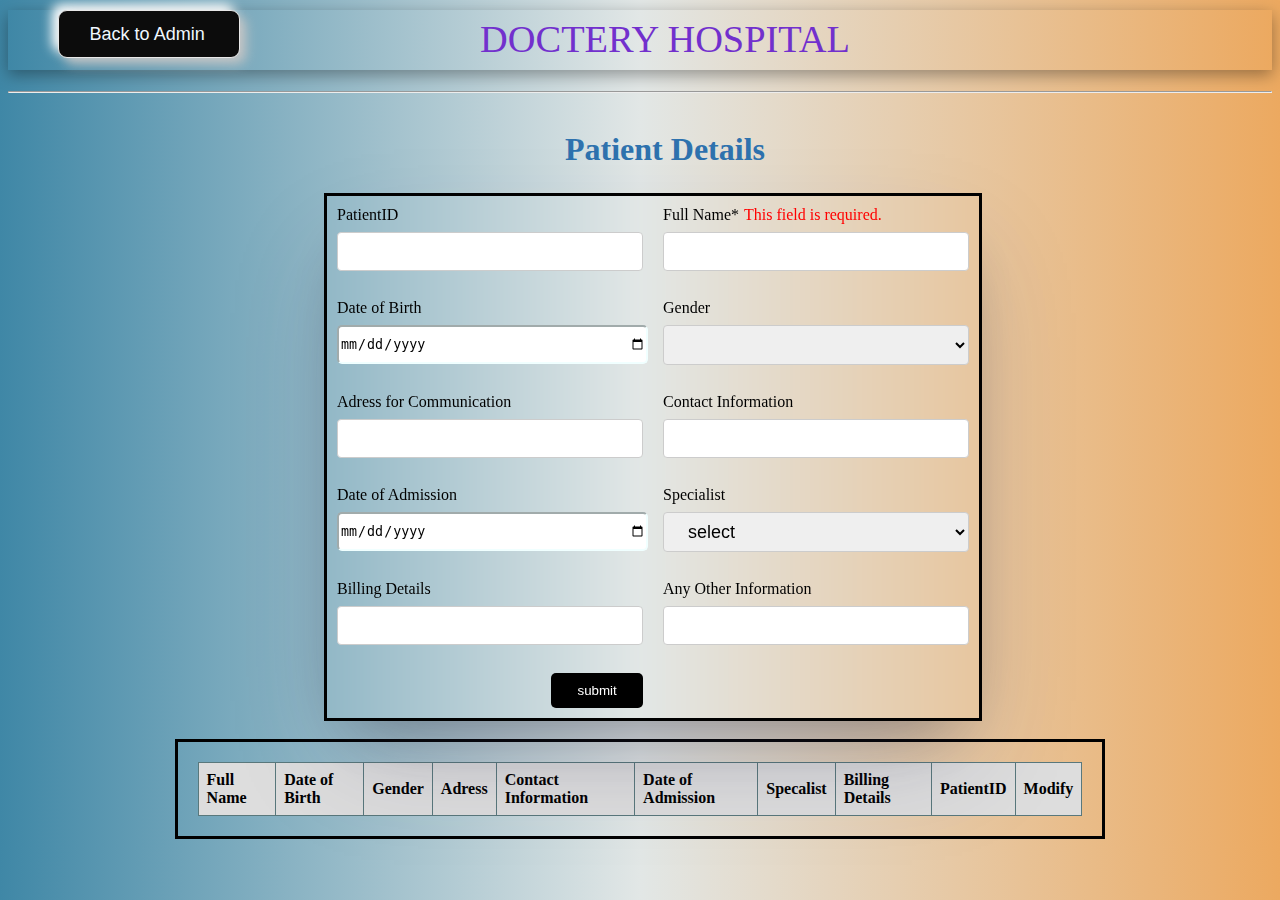
<file: Addpat/index.html>
<!DOCTYPE html>
<html>

<head>
    <title>
        Patient Details
    </title>
    <link rel="stylesheet" href="style.css">
</head>

<body>
   
    <h1>
        <button><a href="C:\Users\Sai santosh\Documents\HospitalManagementsprint1-main\HospitalManagementsprint1-main\Admin.html" style="color: aliceblue;">Back to Admin</a></button>
        <center id="dh" style="margin-left: 50px;font-size:larger;font-weight: 300;">DOCTERY HOSPITAL </center>
        <center style="margin-left: 50px;">Patient Details</center>
    </h1>
    <hr>
    <div class="body">
    <div class="employee-form">
        <form  id="patientForm" onsubmit="event.preventDefault(); onFormSubmit();" autocomplete="off">
            <div>
                <label>PatientID</label>
                    <input type="text"  class="input" id="randomNumberInput" name="randomNumberInput" >
            </div>
            <div>
                <label>Full Name*</label><label class="validation-error " id="fullNameValidationError" >This field is
                    required.</label>
                <input type="text" class="input" name="fullName" id="fullName" required>
            </div>
            <div>
                <label>Date of Birth</label><br>
                <input type="date" class="input" name="dob" id="dob" style="width: 100%;height: 35px;margin-top: 8px;border-radius: 5px;border-color:azure;" required>
            </div>
            <div>
                <label>Gender</label>
                <!-- <p id="error"></p> -->
                <select name="gend" id="gend" >
                    <option value="select" ></option>
                    <option value="Male">M</option>
                    <option value="Female">F</option>
                    <option value="Others">Others</option>
                </select>
            </div>
            <div>
                <label>Adress for Communication</label>
                <input type="text" class="input" name="addres" id="addres" required>
            </div>
            <div>
                <label>Contact Information</label>
                <input type="number" class="input" name="phn" id="phn" required>
            </div>
            <div>
                <label>Date of Admission</label>
                <input type="date" class="input" name="doa" id="doa"style="width: 100%;height: 35px;margin-top: 8px;border-radius: 5px;border-color:azure;" required>
            </div>
            <div>
                <label for="Specalist">Specialist</label>
                <select name="Specalist" id="Specalist" required>
                    <option value="select">select</option>
                    <option value="Orthopedist">Orthopedist</option>
                    <option value="Cardiologist">Cardiologist</option>
                    <option value="Dermatologist">Dermatologist</option>
                    <option value="Neurologist">Neurologist</option>
                    <option value="Ophthalmologist">Ophthalmologist</option>
                    <option value="Pediatrician">Pediatrician</option>
                    <option value="Psychiatrist">Psychiatrist</option>
                    <option value="Endocrinologist">Endocrinologist</option>
                    <option value="Gynecologist">Gynecologist</option>
                    <option value="Urologist">Urologist</option>
                </select>
            </div>
            
            <div>
                <label>Billing Details</label required>
                <input type="text" class="input"  name="Bdetails" id="Bdetails" required>
            </div>
            <div>
                <label>Any Other Information</label>
                <input type="text" class="input"  name="Information" id="Information" required>
            </div>
            <div class="form-action-buttons">
                <input type="submit" class="input" value="submit" >
            </div>
        </form>
    </div>
</div>
    <div id="successMessage" class="success-message hide">Data successfully inserted!</div> 
    <div id="deleteMessage" class="success-message hide" style="color: red;">Data successfully Deleted!</div>
    <br />
    <div class="employees-table">
        <table class="list" id="employeeList">
            <thead>
                <tr>
                    
                    <th>Full Name</th>
                    <th>Date of Birth</th>
                    <th>Gender</th>
                    <th>Adress</th>
                    <th>Contact Information</th>
                    <th>Date of Admission</th>
                    <th>Specalist</th>
                    <th>Billing Details</th>
                    <th>PatientID</th>
                    <th>Modify</th>
                    
                </tr>
            </thead>
            <tbody>

            </tbody>
        </table>

    </div>
    <script src="script.js"></script>
    <script>
        function PatientID() {
          return Math.floor(Math.random() * 1000000); 
        }
    
        window.onload = function() {
    var form = document.getElementById('patientForm');
    var successMessage = document.getElementById('successMessage');
    console.log("hiiii");

    form.addEventListener('submit', function(event) {
        event.preventDefault(); 
        setTimeout(function() {
            successMessage.classList.remove('hide');
            form.reset();
            setTimeout(function() {
                successMessage.classList.add('hide');
            }, 6000);
        }, 1000); 
    });
};

        
      </script>
</body>

</html>
</file>
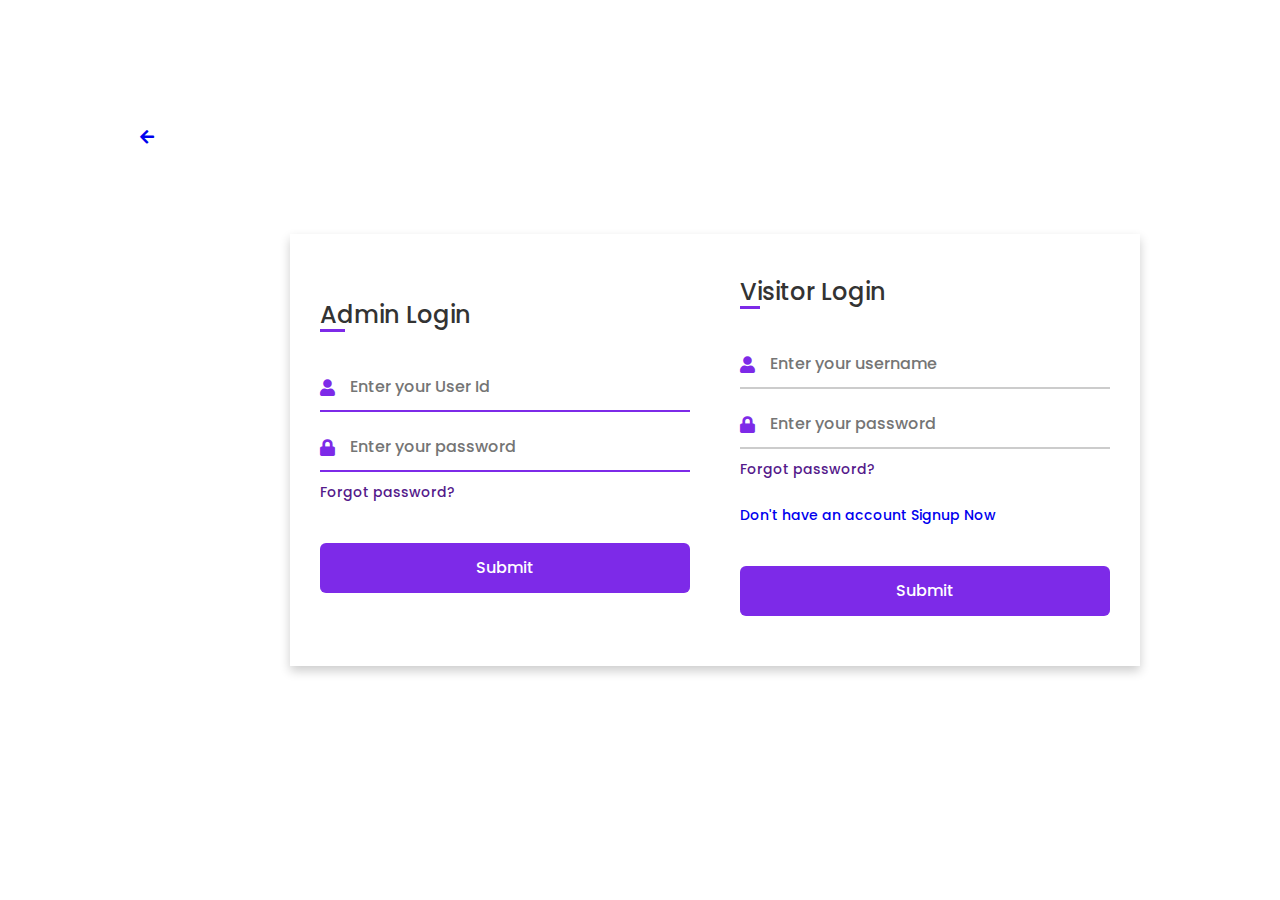
<file: LOGIN/index.html>
<!DOCTYPE html>
<html lang="en" dir="ltr">
  <head>
    <meta charset="UTF-8">
    <link rel="stylesheet" href="style.css">
    <link rel="stylesheet" href="https://cdnjs.cloudflare.com/ajax/libs/font-awesome/5.15.3/css/all.min.css">
    <meta name="viewport" content="width=device-width, initial-scale=1.0">
   </head>
<body>
  <a class="arrow" href="../index.html"><i class=" fas fa-arrow-left"></i></a>
  <div class="container">
    <!-- <input type="checkbox" id="flip">
    <div class="cover">
      <div class="front">
        <img src="https://www.iehrdcouncil.com/images/hahr.jpg" alt="">
        <div class="text">
          <span class="text-1">A hospital may be a place of illness,<br>  but it's also a place of healing, </span>
          <span class="text-2">hope, and humanity.</span>
        </div>
      </div>
      <div class="back">
        <img class="backImg" src="https://storage.googleapis.com/wr_blog/1/2021/07/WR_Blog_Img2_27-July-2021-1024x536.jpg" alt="">
        <div class="text">
          <span class="text-1">Complete miles of journey <br> with one step</span>
          <span class="text-2">Let's get started</span>
        </div>
      </div>
    </div> -->
    <div class="forms">
        <div class="form-content">
          <div class="login-form">
            <div class="title">Admin Login</div>
          <form id="loginForm">
            <div class="input-boxes">
              <div class="input-box">
                <i class="fas fa-user"></i>
                <input type="text" id="username" placeholder="Enter your User Id"  >
              </div>
              <div class="input-box">
                <i class="fas fa-lock"></i>
                <input type="password" id="password" placeholder="Enter your password"  >
              </div>
              <div class="text"><a href="">Forgot password?</a></div>
              <div class="button input-box">
                <input type="submit" value="Submit"> 
              </div>
              <!-- <div class="text sign-up-text" >Visitor Login ? <label for="flip" onclick="onchange()">Login now</label></div> -->
            </div>
        </form>
      </div>
        <div class="signup-form" id="flip1">
          <div class="title">Visitor Login</div>
        <form action="#" id="regisForm" >
            <div class="input-boxes">
              <div class="input-box">
                <i class="fas fa-user"></i>
                <input type="text" id="username1" placeholder="Enter your username" required>
              </div>
              <div class="input-box">
                <i class="fas fa-lock"></i>
                <input type="password" id="password1" placeholder="Enter your password" required>
              </div>
              <div class="errorMessage"></div>
              <div class="text"><a href="">Forgot password?</a></div>
              <br>
              <div class="text"><a href="./Registration/index.html">Don't have an account Signup Now</a></div>
              <div class="button input-box">
                <input type="submit"  value="Submit">
              </div>
              <!-- <div class="text sign-up-text">Admin login -- ? <label for="flip">Login now</label></div> -->
            </div>
      </form>
    </div>
    </div>
    </div>
  </div>
  <script src="script.js" ></script>
  
  <script>


</script>
</body>
</html>
</file>
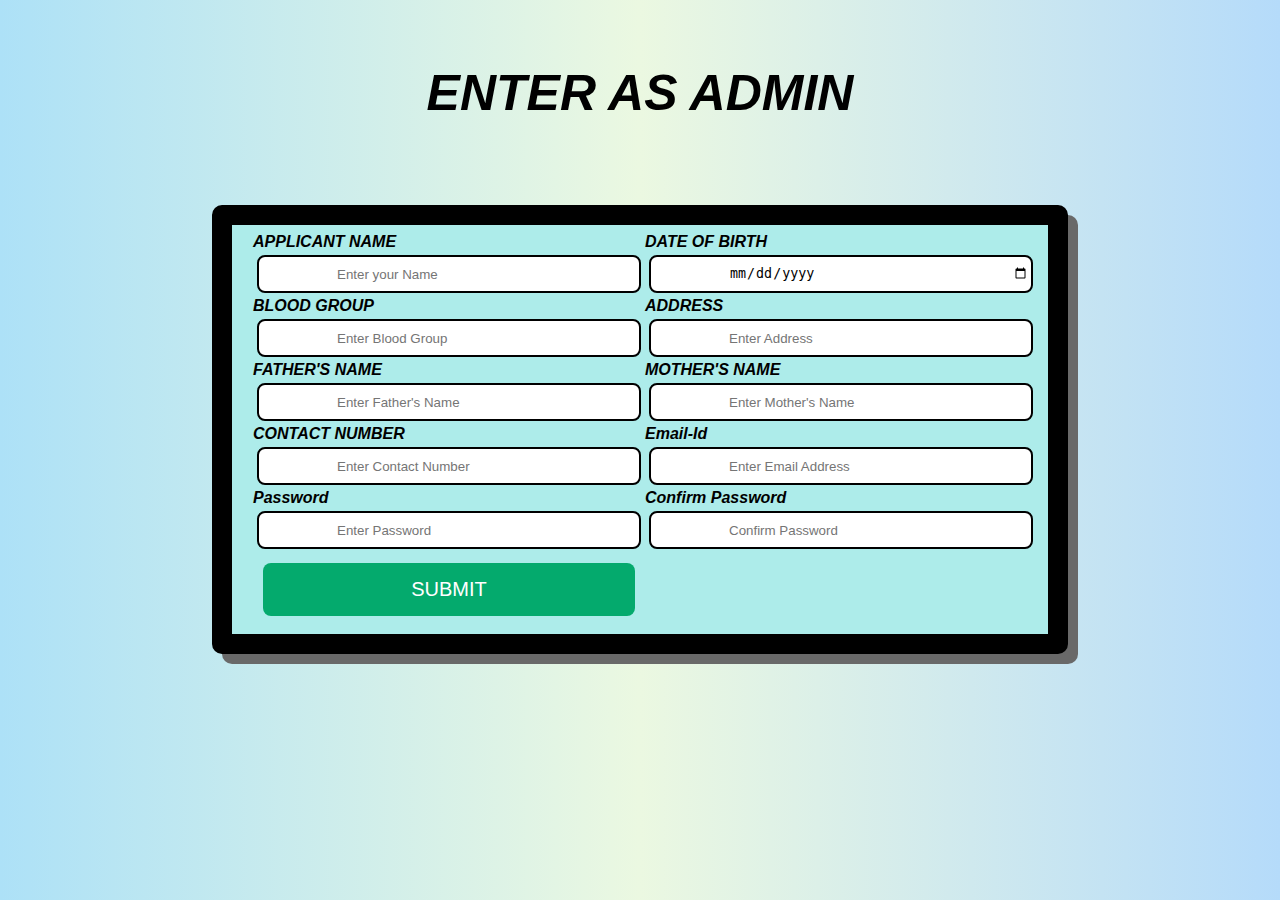
<file: LOGIN/Registration/index.html>
<!DOCTYPE html>
<html lang="en">
<head>
    <meta charset="UTF-8">
    <meta name="viewport" content="width=device-width, initial-scale=1.0">
    <title>ADMIN PAGE</title>
    <link rel="stylesheet" href="style.css">
</head>
<body>
    <div id="login">
        <h1>ENTER AS ADMIN</h1>
    </div>
    <div class="login-container">
        <form action="" id="registrationForm" onsubmit="return validateForm()">
            <div>
                <label for="applicantName">APPLICANT NAME</label>
                <br>
                <input type="text" id="applicantName" name="applicantName" placeholder="Enter your Name" required>
            </div>
            <div>
                <label for="dob">DATE OF BIRTH</label>
                <br>
                <input type="date" id="dob" name="dob" placeholder="Enter DOB" required>
            </div>
            <div>
                <label for="bloodGroup">BLOOD GROUP</label>
                <br>
                <input type="text" id="bloodGroup" name="bloodGroup" placeholder="Enter Blood Group" required>
            </div>
            <div>
                <label for="address">ADDRESS</label>
                <br>
                <input type="text" id="address" name="address" placeholder="Enter Address" required>
            </div>
            <div>
                <label for="fathersName">FATHER'S NAME</label>
                <br>
                <input type="text" id="fathersName" name="fathersName" placeholder="Enter Father's Name" required>
            </div>
            <div>
                <label for="mothersName">MOTHER'S NAME</label>
                <br>
                <input type="text" id="mothersName" name="mothersName" placeholder="Enter Mother's Name" required>
            </div>
            <div>
                <label for="contactNumber">CONTACT NUMBER</label>
                <br>
                <input type="text" id="contactNumber" name="contactNumber" placeholder="Enter Contact Number" required>
            </div>
            <div>
                <label for="email">Email-Id</label>
                <br>
                <input type="text" id="email" name="email" placeholder="Enter Email Address" required>
            </div>
            <div>
                <label for="password">Password</label>
                <br>
                <input type="password" id="password" name="password" placeholder="Enter Password" required>
            </div>
            <div>
                <label for="confirmPassword">Confirm Password</label>
                <br>
                <input type="password" id="confirmPassword" name="confirmPassword" placeholder="Confirm Password" required>
            </div>
            <button type="submit">SUBMIT</button>
        </form>
    </div>

    <script src="script3.js"></script>
</body>
</html>
</file>
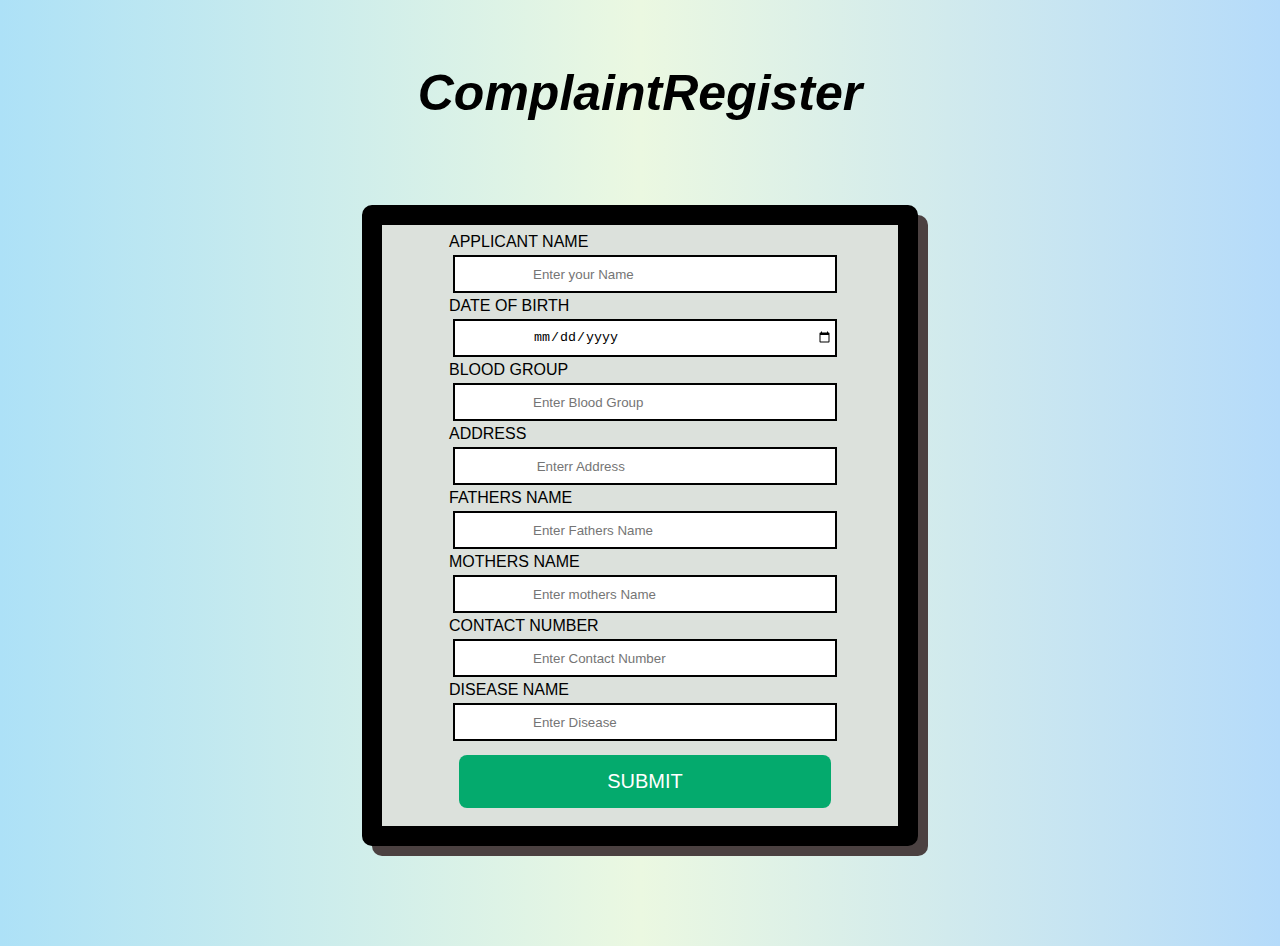
<file: complaints/ComplaintRegister.html>
<!DOCTYPE html>
<html lang="en">
 <head>
    <link rel="preconnect" href="https://fonts.googleapis.com">
    <link rel="preconnect" href="https://fonts.gstatic.com" crossorigin>
    <link href="https://fonts.googleapis.com/css2?family=Open+Sans:ital,wght@0,300..800;1,300..800&display=swap" rel="stylesheet">
 <title>APPLICATION  PAGE</title>
 <link rel="stylesheet" href="pat.css">
 </head>
 
 <body>
 <div id="login">
 <h1>ComplaintRegister</h1>
 </div>
 <div class="login-container">

 <form action="" id="login-form">
 <div>
 <label for="user-id">APPLICANT NAME</label>
<br>
<div class="input-pat">
 <input type="text" id="user-id" name="user-id" placeholder="Enter your Name" required>
 </div>
 </div>
 <div>
  <label for="password">DATE OF BIRTH</label>
  <br>
 <input type="date" id="password" name="password" placeholder="Enter DOB" maxlength="10" required>
 </div>
 <div>
 <label for="user-id">BLOOD GROUP</label>
 <br>
 <input type="text" id="user-id" name="user-id"  placeholder="Enter Blood Group" required>
 </div>
 <div>
 <label for="user-id">ADDRESS</label>
 <br>
 <input type="text" id="user-id" name="user-id"  placeholder=" Enterr Address" required>
 </div>
 <div>
 <label for="user-id">FATHERS NAME</label>
 <br>
 <input type="text" id="user-id" name="user-id"  placeholder="Enter Fathers Name" required>
 </div>
 <div>
 <label for="user-id">MOTHERS NAME</label>
 <br>
<input type="text" id="user-id" name="user-id"  placeholder="Enter mothers Name" required>
</div>
<div>
<label for="user-id">CONTACT NUMBER</label>
<br>
<input type="text" id="user-id" name="user-id"  placeholder="Enter Contact Number" required>
</div>
<div>
<label for="user-id">DISEASE NAME</label>
<br>
<input type="text" id="user-id" name="user-id"  placeholder="Enter Disease" required>
</div>
<button type="submit"> SUBMIT</button>
</form>
 
</div>
<!-- <script src="../javascript/login.js"></script> -->
</body>
</html>
</file>
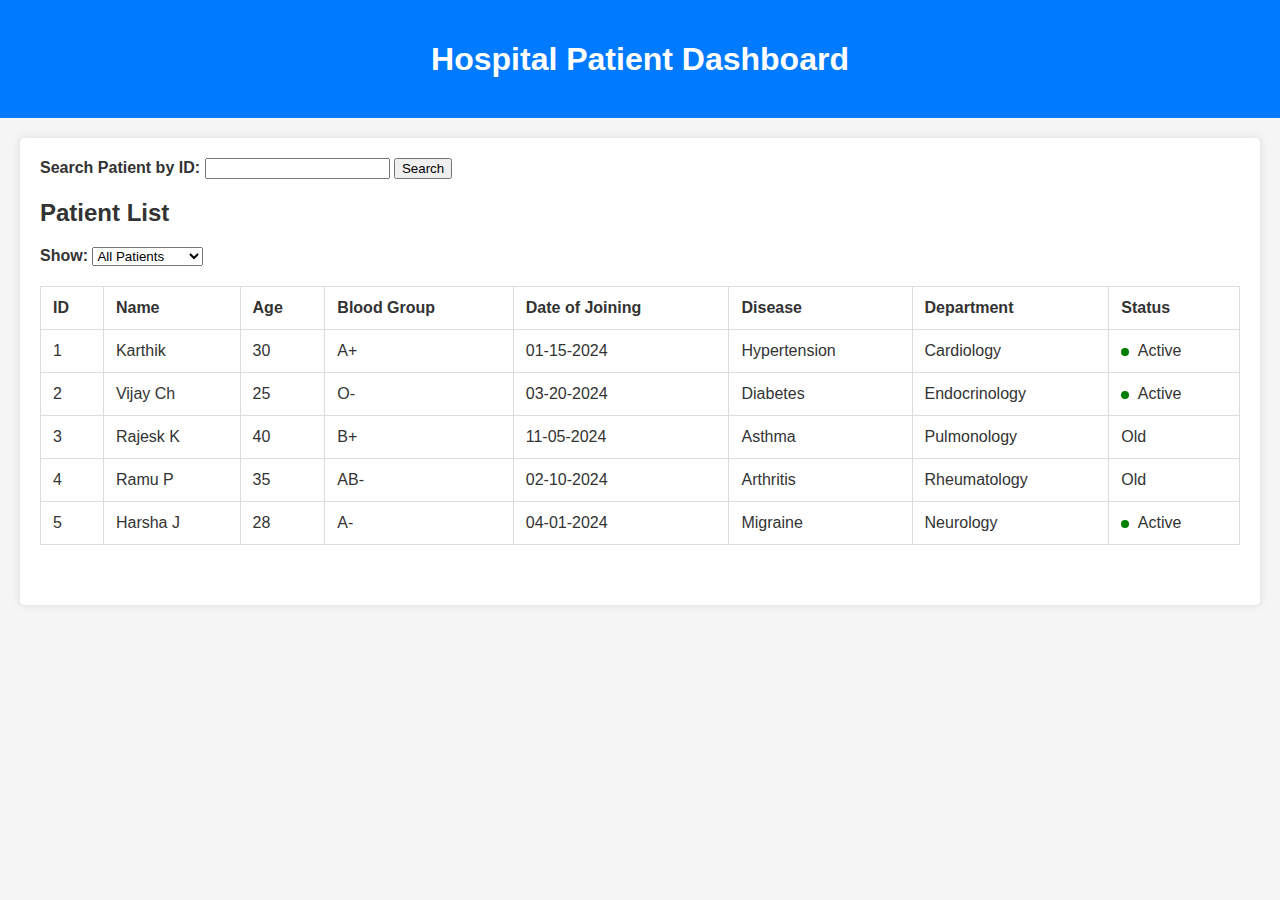
<file: Online Search/os.html>
<!DOCTYPE html>
<html lang="en">
<head>
    <meta charset="UTF-8">
    <meta name="viewport" content="width=device-width, initial-scale=1.0">
    <title>Hospital Patient Dashboard</title>
    <link rel="stylesheet" href="style2.css">
</head>
<body>
    <header>
        <h1>Hospital Patient Dashboard</h1>
    </header>
    <main>
        <div id="search-form">
            <label for="patient-id">Search Patient by ID:</label>
            <input type="tel" id="patient-id" name="patient-id" required >
            <button id="search-button" onclick="searchPatientById()">Search</button>
        </div>
        <section id="patient-dashboard">
            <h2>Patient List</h2>
            <div class="dashboard-controls">
                <label for="filter-select">Show:</label>
                <select id="filter-select">
                    <option value="all">All Patients</option>
                    <option value="active">Active Patients</option>
                    <option value="old">Old Patients</option>
                </select>
            </div>
            <table id="patient-table">
                <thead>
                    <tr>
                        <th>ID</th>
                        <th>Name</th>
                        <th>Age</th>
                        <th>Blood Group</th>
                        <th>Date of Joining</th>
                        <th>Disease</th>
                        <th>Department</th>
                        <th>Status</th>
                    </tr>
                </thead>
                <tbody id="patient-list">
                    <!-- Patient data rows will be dynamically added here -->
                </tbody>
            </table>
            
            <div id="search-message"></div>
        </section>
    </main>
    <script src="script2.js"></script>
</body>
</html>
</file>
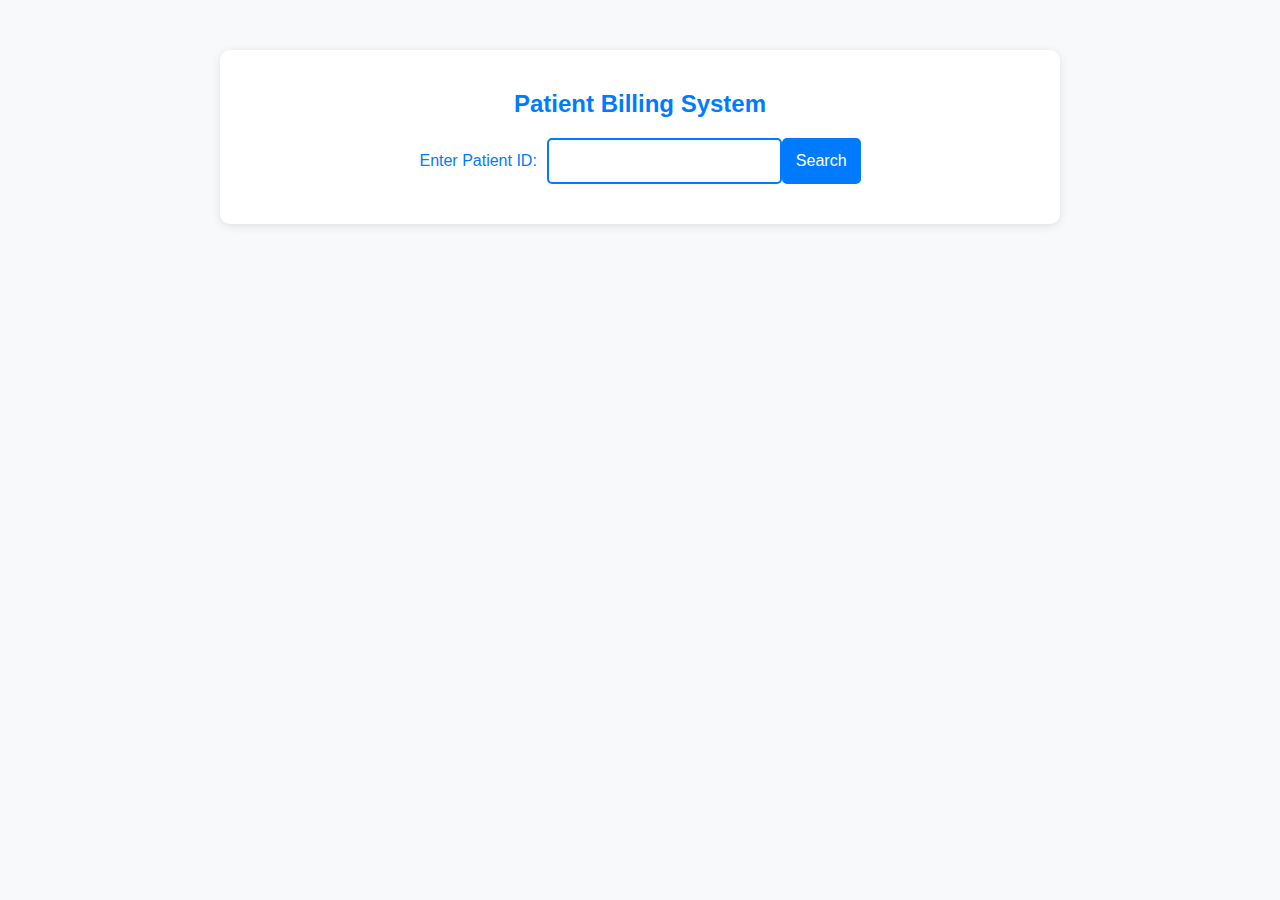
<file: Patient_Billing/Billing.html>
<!DOCTYPE html>
<html lang="en">
<head>
    <meta charset="UTF-8">
    <meta name="viewport" content="width=device-width, initial-scale=1.0">
    <title>Patient Billing System</title>
    <link rel="stylesheet" href="styles.css">
</head>
<body>
    <div class="container">
        <h2>Patient Billing System</h2>
        <form id="searchForm">
            <label for="patient-id">Enter Patient ID:</label>
            <input type="text" id="patient-id" required>
            <button type="submit">Search</button>
        </form>
        <div id="searchMessage"></div>
        <div id="patientDetails"></div>
    </div>

    <script src="script.js"></script>
</body>
</html>
</file>
<file: Addpat/style.css>
body,h1{
    background: linear-gradient(0.25turn, #3f87a6, #e2e7e6, #eca960);
}
.employee-form {
    display: flex;
    justify-content: center;
    border-style: solid;
    backdrop-filter: blur(5px);
    margin-top: 100px;
    align-items: center;
    margin-left: 25%;
    padding: 10px;
    width: 50%;
    box-shadow: rgba(50, 50, 93, 0.25) 0px 50px 100px -20px, rgba(0, 0, 0, 0.3) 0px 30px 60px -30px;
}
h1{
    box-shadow: rgba(0, 0, 0, 0.35) 0px 5px 15px;
    width: 100%;
    height: 60px;
    position: relative;
    margin-top: 10px;
}
.body{
    background-repeat: no-repeat;
    background-size: cover;
}
button {
    margin-left: 50px;
    color: #ffffff;
    padding: 0.7em 1.7em;
    font-size: 18px;
    border-radius: 0.5em;
    background: #0c0c0c;
    cursor: pointer;
    border: 1px solid #e8e8e8;
    transition: all 0.3s;
    box-shadow: 6px 6px 12px #c5c5c5, -6px -6px 12px #ffffff;
  }
  
  button:hover {
    border: 1px solid rgb(246, 246, 246);
  }
  
  button:active {
    box-shadow: 4px 4px 12px #c5c5c5, -4px -4px 12px #ffffff;
  }
  
.employees-table {
    border-style: solid;
    padding: 20px;
    margin: auto;
    width: 70%;
}

body > table{
    width: 80%;
}

table{
    border-collapse: collapse;
}
table.list{
    width:100%;
}

td, th {
    border: 1px solid #59787c;
    text-align: left;
    padding: 8px;
}
tr:nth-child(even),table.list thead>tr {
    background-color: #dddddd;
}
button a{
    text-decoration: none;
}
input[type=text], input[type=number],select {
    width: 100%;
    padding: 8px 20px;
    font-size: 18px;
    margin: 8px 0;
    display: inline-block;
    border: 1px solid #ccc;
    border-radius: 4px;
    box-sizing: border-box;
}
.input:focus {
  color: rgb(0, 0, 0);
  background-color: #ffffff;
  outline-color: rgb(0, 255, 255);
  box-shadow: -3px -3px 15px rgb(0, 255, 255);
  transition: .1s;
  transition-property: box-shadow;
}

input[type=submit] {
    width: 30%;
    background-color: black;
    color: white;
    padding: 10px 18px;
    /* margin: 0px 0; */
    border: none;
    border-radius: 5px;
    cursor: pointer;
}
form{
    display: grid;
        grid-template-columns: repeat(2, 1fr);
        gap: 20px;
}
form div.form-action-buttons{
    text-align: right;
}

a{
    cursor: pointer;
    text-decoration: underline;
    color: #0000ee;
    margin-right: 4px;
}

label.validation-error{
    color:   red;
    margin-left: 5px;
}

.hide{
    display:none;
}
.success{
    color: #0c0c0c;
}
.success-message {
    color: green;
    font-weight: bold;
    margin-top: 10px;
    display: flex;
    justify-content: center;
    align-items: center;
    font-size: 30px;
}

.hide {
    display: none;
}

.Deleted {
    color: rgb(255, 17, 17);
    font-weight: bold;
    margin-top: 10px;
    display: flex;
    justify-content: center;
    align-items: center;
    font-size: 30px;
}
center{
    margin-top: 70px;
    color: #2e72ae;
}
#dh{
    margin-top: -41px;
    color: #7230cd;
}
input::-webkit-outer-spin-button,
input::-webkit-inner-spin-button{
    -webkit-appearance: none;
    margin: 0%;
}
</file>
<file: LOGIN/style.css>
/* Google Font Link */
@import url('https://fonts.googleapis.com/css2?family=Poppins:wght@200;300;400;500;600;700&display=swap');
*{
  margin: 0;
  padding: 0;
  box-sizing: border-box;
  font-family: "Poppins" , sans-serif;
}
body{
  min-height: 100vh;
  display: flex;
  align-items: center;
  justify-content: center;
  background-image:url("https://www.hanmak.co.ke/wp-content/uploads/2018/12/Hospital-Management-Computer-with-Software.jpg");
  background-repeat: no-repeat;
  background-size: cover;
  background-position: center;
  padding: 30px;

}
.container{
  position: relative;
  max-width: 850px;
  width: 100%;
  background: #fff;
  padding: 40px 30px;
  box-shadow: 0 5px 10px rgba(0,0,0,0.2);
  perspective: 2700px;
}
/* .container .cover{
  position: absolute;
  top: 0;
  left: 50%;
  height: 100%;
  width: 50%;
  z-index: 98;
  transition: all 1s ease;
  transform-origin: left;
  transform-style: preserve-3d;
} */
/* .container #flip:checked ~ .cover{
  transform: rotateY(-180deg);
} */
 /* .container .cover .front,
 .container .cover .back{
  position: absolute;
  top: 0;
  left: 0;
  height: 100%;
  width: 100%;
}
.cover .back{
  transform: rotateY(180deg);
  backface-visibility: hidden;
}
.container .cover::before,
.container .cover::after{
  content: '';
  position: absolute;
  height: 100%;
  width: 100%;
  background: #7d2ae8;
  opacity: 0.5;
  z-index: 12;
}
.container .cover::after{
  opacity: 0.3;
  transform: rotateY(180deg);
  backface-visibility: hidden;
}
.container .cover img{
  position: absolute;
  height: 100%;
  width: 100%;
  object-fit: cover;
  z-index: 10;
}
.container .cover .text{
  position: absolute;
  z-index: 130;
  height: 100%;
  width: 100%;
  display: flex;
  flex-direction: column;
  align-items: center;
  justify-content: center;
}
.cover .text .text-1,
.cover .text .text-2{
  font-size: 22px;
  font-weight: 600;
  color: #fff;
  text-align: center;
}
.cover .text .text-2{
  font-size: 15px;
  font-weight: 500;
} */
.container .forms{
  height: 100%;
  width: 100%;
  background: #fff;
}
.container .form-content{
  display: flex;
  align-items: center;
  justify-content: space-between;
}
.form-content .login-form,
.form-content .signup-form{
  width: calc(100% / 2 - 25px);
}
.forms .form-content .title{
  position: relative;
  font-size: 24px;
  font-weight: 500;
  color: #333;
}
.forms .form-content .title:before{
  content: '';
  position: absolute;
  left: 0;
  bottom: 0;
  height: 3px;
  width: 25px;
  background: #7d2ae8;
}
/* .signup-form{
  display: none;
} */
.forms .signup-form  .title:before{
  width: 20px;
}
.forms .form-content .input-boxes{
  margin-top: 30px;
}
.forms .form-content .input-box{
  display: flex;
  align-items: center;
  height: 50px;
  width: 100%;
  margin: 10px 0;
  position: relative;
}
.form-content .input-box input{
  height: 100%;
  width: 100%;
  outline: none;
  border: none;
  padding: 0 30px;
  font-size: 16px;
  font-weight: 500;
  border-bottom: 2px solid rgba(0,0,0,0.2);
  transition: all 0.3s ease;
}
.form-content .input-box input:focus,
.form-content .input-box input:valid{
  border-color: #7d2ae8;
}
.form-content .input-box i{
  position: absolute;
  color: #7d2ae8;
  font-size: 17px;
}
.forms .form-content .text{
  font-size: 14px;
  font-weight: 500;
  color: #333;
}
.forms .form-content .text a{
  text-decoration: none;
}
.forms .form-content .text a:hover{
  text-decoration: underline;
}
.forms .form-content .button{
  color: #fff;
  margin-top: 40px;
}
.forms .form-content .button input{
  color: #fff;
  background: #7d2ae8;
  border-radius: 6px;
  padding: 0;
  cursor: pointer;
  transition: all 0.4s ease;
}
.forms .form-content .button input:hover{
  background: #5b13b9;
}
.forms .form-content label{
  color: #5b13b9;
  cursor: pointer;
}
.forms .form-content label:hover{
  text-decoration: underline;
}
.forms .form-content .login-text,
.forms .form-content .sign-up-text{
  text-align: center;
  margin-top: 25px;
}
.container #flip{
  display: none;
}
@media (max-width: 730px) {
  .container .cover{
    display: none;
  }
  .form-content .login-form,
  .form-content .signup-form{
    width: 100%;
  }
  .form-content .signup-form{
    display: none;
  }
  .container #flip:checked ~ .forms .signup-form{
    display: block;
  }
  .container #flip:checked ~ .forms .login-form{
    display: none;
  }
}

.arrow{
 
  width: 150px;
  height: 150px;
  margin-top: -500px;
  /* margin-right: 250px; */

}
</file>
<file: LOGIN/Registration/style.css>
body{
	font-family:Arial,sans-serif;
	background:linear-gradient(0.25turn,#ade1f7,#ebf8e1,#b5dbfa);
	background-color:white;
}
.login-container{
	width:800px;
	margin:100px auto;
	padding:8px;
	border:20px solid black;
	border-radius:10px;
	
	
	background-color:rgb(173, 236, 234);
	display:flex;
	justify-content:center;
	align-items:center;
	margin-top: 50px;
	box-shadow: 10px 10px rgb(105, 105, 105);
}
h1{
	
	text-align:center;
	font-size: 50px;
	font-style: italic;
	font-family: "Ubuntu", sans-serif;
}
form{
	display:grid;
	grid-template-columns: 50% 50%;
	padding-left:10px;
}
input{
	border:2px solid black;
	margin:4px;
	padding:2px;
	width:300px;
	
	height:30px;
}
button{
	background-color:#04AA6D;
	position: relative;
	display: flex;
	margin-left: 20px;
	border:none;
	color:white;
	padding:15px 32px;
	text-align:center;
	display:inline-block;
	font-size:20px;
	margin:10px;
	border-radius: 8px;
}
button:hover {
    background-color: #65d86b;
    color:black;
  }
#login{
	
	display:flex;
	justify-content:center;
	text-align:center;
	margin:30px auto;
	
}
input{
	padding-left:78px;
    border-radius: 8px;
}

.inpu-pat{
	width:100%;
	padding-left:25%;
    border-radius:8px;
}
label{
    font-family: "Ubuntu", sans-serif;
    font-weight: 700;
    font-style: italic;
}
</file>
<file: complaints/pat.css>
body{
	font-family:Arial,sans-serif;
	background:linear-gradient(0.25turn,#ade1f7,#ebf8e1,#b5dbfa);
	background-color:white;
}
.login-container{
	width:500px;
	margin:100px auto;
	padding:8px;
	border:20px solid black;
	border-radius:10px;
	
	
	background-color:rgb(220,225,220);
	display:flex;
	justify-content:center;
	align-items:center;
	margin-top: 50px;
	box-shadow: 10px 10px rgb(75, 65, 65);
}
h1{
	
	text-align:center;
	font-size: 50px;
	font-style: italic;
	font-family: "Ubuntu", sans-serif;
}
form{
	display:flex;
	flex-direction:column;
	padding-left:10px;
}
input{
	border:2px solid black;
	margin:4px;
	padding:2px;
	width:300px;
	
	height:30px;
}
button{
	background-color:#04AA6D;
	border:none;
	color:white;
	padding:15px 32px;
	text-align:center;
	display:inline-block;
	font-size:20px;
	margin:10px;
	border-radius: 8px;
}
button:hover {
    background-color: #b3b8b6;
    color:black;
  }
#login{
	
	display:flex;
	justify-content:center;
	text-align:center;
	margin:30px auto;
	
}
input{
	padding-left:78px;
}

.inpu-pat{
	width:100%;
	padding-left:25%;
}
</file>
<file: Online Search/style2.css>
body {
    font-family: Arial, sans-serif;
    margin: 0;
    padding: 0;
    background-color: #f5f5f5;
    color: #333;
}

header {
    background-color: #007bff;
    color: #fff;
    padding: 20px;
    text-align: center;
}

main {
    max-width: 1200px;
    margin: 20px auto;
    padding: 20px;
    background-color: #fff;
    box-shadow: 0 0 10px rgba(0, 0, 0, 0.1);
    border-radius: 5px;
}

h1, h2 {
    margin-bottom: 20px;
}

.dashboard-controls {
    margin-bottom: 20px;
}

label {
    font-weight: bold;
}

table {
    width: 100%;
    border-collapse: collapse;
    margin-bottom: 20px;
}

table, th, td {
    border: 1px solid #ddd;
}

th, td {
    padding: 12px;
    text-align: left;
}

.active-dot {
    display: inline-block;
    width: 8px;
    height: 8px;
    border-radius: 50%;
    background-color: green;
    margin-right: 5px;
}

#search-form {
    margin-bottom: 20px;
}

#search-message {
    font-weight: bold;
    margin-top: 10px;
    padding: 10px;
}

#search-message.error {
    color: red;
}

#search-message.success {
    color: green;
}
</file>
<file: Patient_Billing/styles.css>
/* Global Reset and Typography */
body {
    font-family: Arial, sans-serif;
    margin: 0;
    padding: 0;
    background-color: #f8f9fa;
    color: #333;
}

.container {
    max-width: 800px;
    margin: 50px auto;
    padding: 20px;
    background-color: #fff;
    border-radius: 10px;
    box-shadow: 0 2px 10px rgba(0, 0, 0, 0.1);
}

h2 {
    text-align: center;
    color: #007bff;
}

form {
    display: flex;
    justify-content: center;
    align-items: center;
    margin-bottom: 20px;
}

label {
    margin-right: 10px;
    color: #007bff;
}

input[type="text"],
button {
    padding: 12px;
    font-size: 16px;
    border: 2px solid #007bff;
    border-radius: 5px;
    outline: none;
}

button {
    background-color: #007bff;
    color: #fff;
    cursor: pointer;
    display: flex;
    justify-content: center;
    align-items: center;
    transition: background-color 0.3s ease;
}

button:hover {
    background-color: #0056b3;
}

#searchMessage {
    text-align: center;
    margin-bottom: 20px;
    font-weight: bold;
    color: #28a745;
}

#patientDetails {
    margin-top: 20px;
    border-radius: 10px;
    overflow: hidden;
}

table {
    width: 100%;
    border-collapse: collapse;
}

th, td {
    padding: 15px;
    text-align: left;
    border-bottom: 1px solid #ddd;
}

th {
    background-color: #007bff;
    color: #fff;
}

td {
    background-color: #f8f9fa;
}

button.print-button {
    margin-top: 20px;
    padding: 12px 24px;
    font-size: 16px;
    background-color: #28a745;
    color: #fff;
    border: none;
    border-radius: 5px;
    cursor: pointer;
    transition: background-color 0.3s ease;
}

button.print-button:hover {
    background-color: #218838;
}

.sub button{
    background-color: #28a745;
    display: flex;
    justify-content: center;
    align-items: center;
    margin-left: 300px;
}
table{
    margin-bottom: 10px;
}
</file>
